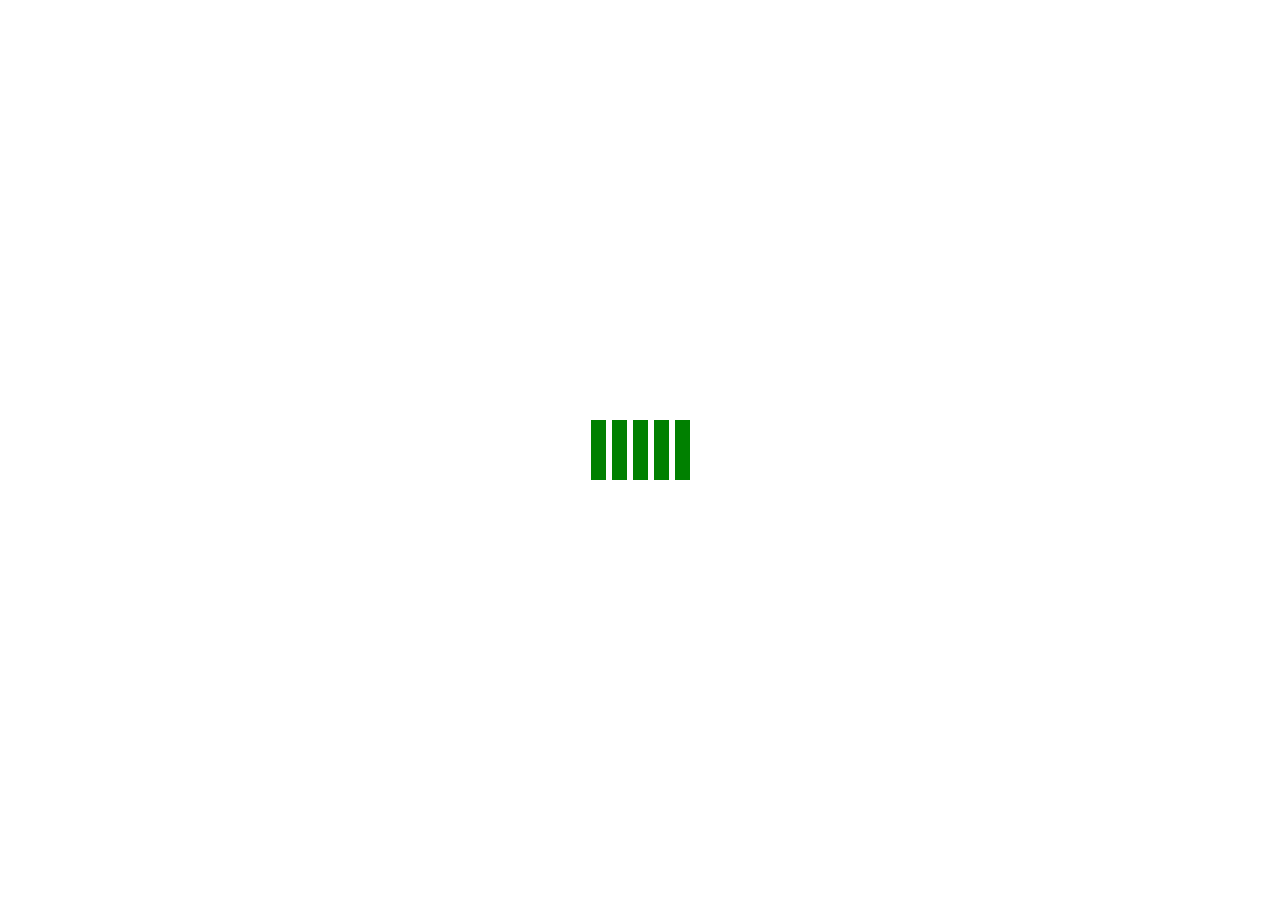
<file: 0629_1_css_advanced/index.html>
<!DOCTYPE html>
<html lang="en">
  <head>
    <meta charset="UTF-8" />
    <meta name="viewport" content="width=device-width, initial-scale=1.0" />
    <link rel="stylesheet" href="style.css" />
    <title>Document</title>
  </head>
  <body>
    <!--7-->
    <div class="loading_bars">
      <div></div>
      <div></div>
      <div></div>
      <div></div>
      <div>
        <div></div>
      </div>
    </div>
  </body>
</html>
</file>
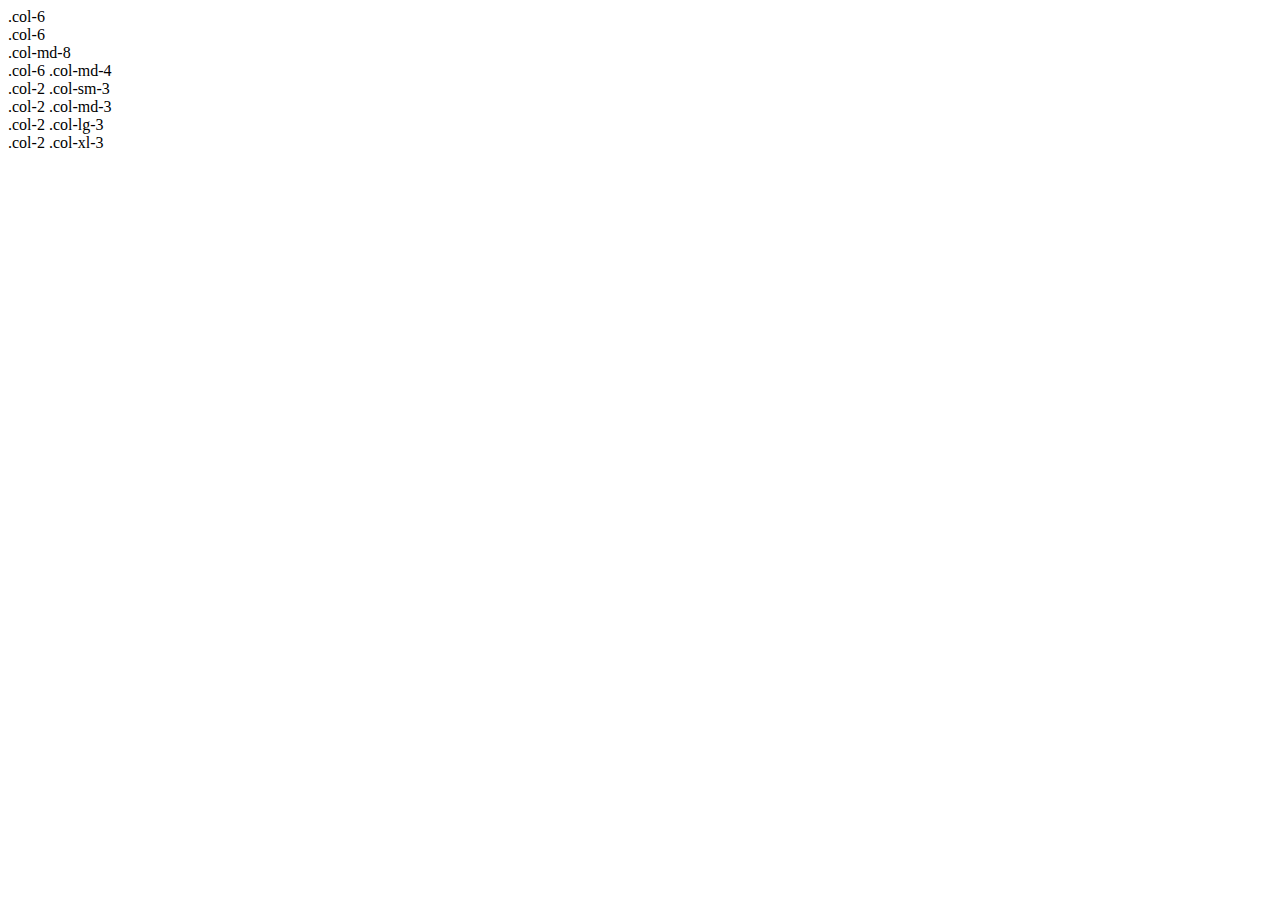
<file: 0629_2_Bootstrap/index.html>
<!DOCTYPE html>
<html lang="en">
  <head>
    <!-- Required meta tags -->
    <meta charset="utf-8" />
    <meta name="viewport" content="width=device-width, initial-scale=1" />

    <!-- Bootstrap CSS -->
    <link
      href="https://cdn.jsdelivr.net/npm/bootstrap@5.1.3/dist/css/bootstrap.min.css"
      rel="stylesheet"
      integrity="sha384-1BmE4kWBq78iYhFldvKuhfTAU6auU8tT94WrHftjDbrCEXSU1oBoqyl2QvZ6jIW3"
      crossorigin="anonymous"
    />

    <title>Hello, world!</title>
  </head>
  <body>
    <!-- <h1>Hello, world!</h1> -->

    <!-- 1) 배경색 -->
    <!-- 2) Padding & Margin -->
    <!-- <div class="p-3 mb-2 bg-primary text-white">.bg-primary</div>
    <div class="p-3 mb-2 bg-secondary text-white">.bg-secondary</div>
    <div class="p-3 mb-2 bg-success text-white">.bg-success</div>
    <div class="p-3 mb-2 bg-danger text-white">.bg-danger</div>
    <div class="p-3 mb-2 bg-warning text-dark">.bg-warning</div>
    <div class="p-3 mb-2 bg-info text-dark">.bg-info</div>
    <div class="p-3 mb-2 bg-light text-dark">.bg-light</div>
    <div class="p-3 mb-2 bg-dark text-white">.bg-dark</div>
    <div class="p-3 mb-2 bg-body text-dark">.bg-body</div>
    <div class="p-3 mb-2 bg-white text-dark">.bg-white</div>
    <div class="p-3 mb-2 bg-transparent text-dark">.bg-transparent</div> -->

    <!-- 3) Button -->
    <!-- <div class="m-2">
      <button type="button" class="btn btn-primary">Primary</button>
      <button type="button" class="btn btn-secondary">Secondary</button>
      <button type="button" class="btn btn-success">Success</button>
      <button type="button" class="btn btn-danger">Danger</button>
      <button type="button" class="btn btn-warning">Warning</button>
      <button type="button" class="btn btn-info">Info</button>
      <button type="button" class="btn btn-light">Light</button>
      <button type="button" class="btn btn-dark">Dark</button>
      <button type="button" class="btn btn-link">Link</button>
    </div>
    <div class="ms-2 mb-2">
      <a class="btn btn-primary" href="#" role="button">Link</a>
      <button class="btn btn-primary" type="input">Button</button>
      <input class="btn btn-primary" type="button" value="Input" />
      <input class="btn btn-primary" type="submit" value="Submit" />
      <input class="btn btn-primary" type="reset" value="Reset" />
    </div>
    <div class="ms-2 mb-2">
      <button type="button" class="btn btn-primary btn-lg">Large button</button>
      <button type="button" class="btn btn-secondary btn-lg">
        Large button
      </button>
      <button type="button" class="btn btn-primary btn-sm">Small button</button>
      <button type="button" class="btn btn-secondary btn-sm">
        Small button
      </button>
    </div> -->

    <!-- 4) Grid -->
    <div class="container">
      <!-- <div class="row">
        <div class="col">Column</div>
        <div class="col">Column</div>
        <div class="col">Column</div>
      </div>
    </div> -->
    <!-- <div class="container">
      <div class="row">
        <div class="col bg-info">1 of 2</div>
        <div class="col bg-primary">2 of 2</div>
      </div>
      <div class="row">
        <div class="col bg-danger">1 of 3</div>
        <div class="col bg-secondary">2 of 3</div>
        <div class="col bg-warning">3 of 3</div>
      </div>
    </div> -->
    <!-- <div class="container">
      <div class="row">
        <div class="col-2 bg-info text-white">.col-2</div>
        <div class="col-7 bg-dark text-white">.col-7</div>
        <div class="col-3 bg-warning text-dark">.col-3</div>
      </div>
      <div class="row">
        <div class="col-2 bg-primary text-white">.col-2</div>
        <div class="col-3 bg-secondary text-white">.col-3</div>
        <div class="col-4 bg-success text-white">.col-4</div>
      </div>
      <div class="row">
        <div class="col-5 bg-danger text-white">.col-5</div>
        <div class="col-8 bg-warning text-white">.col-8</div>
      </div>
    </div> -->
    <!-- ** 반응형 그리드 -->
    <div class="container">
    <!-- Columns are always 50% wide, on mobile and desktop -->
    <div class="row">
        <div class="col-6 bg-info text-white">.col-6</div>
        <div class="col-6 bg-dark text-white">.col-6</div>
      </div>

    <!-- Stack the columns on mobile by making one full-width and the other half-width -->
    <div class="row">
        <div class="col-md-8 bg-primary text-white">.col-md-8</div>
        <div class="col-6 col-md-4 bg-secondary text-white">
          .col-6 .col-md-4
        </div>
      </div>

    <!-- Columns start at 50% wide on mobile and bump up to 33.3% wide on desktop -->
    <div class="row">
        <div class="col-2 col-sm-3 bg-success text-white">.col-2 .col-sm-3</div>
        <div class="col-2 col-md-3 bg-danger text-white">.col-2 .col-md-3</div>
        <div class="col-2 col-lg-3 bg-warning text-white">.col-2 .col-lg-3</div>
        <div class="col-2 col-xl-3 bg-info text-white">.col-2 .col-xl-3</div>
      </div>
    </div>

    <!-- 5) Navbar (with Toggle button) -->
    <!-- <nav class="navbar navbar-expand-md navbar-dark bg-dark">
      <button
        class="navbar-toggler"
        type="button"
        data-bs-toggle="collapse"
        data-bs-target="#my_navbar"
      >
        <span class="navbar-toggler-icon"></span>
      </button>
      <div id="my_navbar" class="collapse navbar-collapse">
        <ul class="navbar-nav">
          <li class="m-2 nav-item text-light">HTML</li>
          <li class="m-2 nav-item text-light">CSS</li>
          <li class="m-2 nav-item text-light">JS</li>
        </ul>
      </div>
    </nav> -->

    <!-- 6) Modal -->
    <!-- Button trigger modal -->
    <!-- <button
      type="button"
      class="btn btn-primary"
      data-bs-toggle="modal"
      data-bs-target="#exampleModal"
    >
      모달 예시-버튼
    </button>
    <a
      type="button"
      class="btn btn-primary"
      data-bs-toggle="modal"
      href="#exampleModal"
      >모달 예시-a태그</a
    > -->
    <!-- Modal -->
    <!-- <div class="modal fade" id="exampleModal">
      <div class="modal-dialog">
        <div class="modal-content">
          <div class="modal-header">
            <h5 class="modal-title">모달 타이틀</h5>
            <button
              type="button"
              class="btn-close"
              data-bs-dismiss="modal"
            ></button>
          </div>
          <div class="modal-body">내용을 여기에 적어주세요</div>
          <div class="modal-footer">
            <button
              type="button"
              class="btn btn-secondary"
              data-bs-dismiss="modal"
            >
              닫기
            </button>
          </div>
        </div>
      </div>
    </div> -->
    <!-- Bootstrap Bundle with Popper -->
    <script
      src="https://cdn.jsdelivr.net/npm/bootstrap@5.1.3/dist/js/bootstrap.bundle.min.js"
      integrity="sha384-ka7Sk0Gln4gmtz2MlQnikT1wXgYsOg+OMhuP+IlRH9sENBO0LRn5q+8nbTov4+1p"
      crossorigin="anonymous"
    ></script>
  </body>
</html>
</file>
<file: 0629_1_css_advanced/style.css>
@import './reset.css';

@keyframes loading {
  0% {
    transform: scaleY(1);
  }
  30% {
    transform: scaleY(1.5);
  }
  60% {
    transform: scaleY(1);
  }
  90% {
    transform: scaleY(1);
  }
}
.loading_bars {
  display: flex;
  justify-content: center;
  align-items: center;
  height: 100vh;
}

.loading_bars > div {
  width: 15px;
  height: 60px;
  background-color: green;
  margin: 0 3px;
  animation: loading 1s ease-in-out infinite;
}
.loading_bars > div:nth-child(1) {
  animation-delay: 0.5s;
}
.loading_bars > div:nth-child(2) {
  animation-delay: 0.6s;
}
.loading_bars > div:nth-child(3) {
  animation-delay: 0.7s;
}
.loading_bars > div:nth-child(4) {
  animation-delay: 0.8s;
}
.loading_bars > div:nth-child(5) {
  animation-delay: 0.9s;
}
</file>
